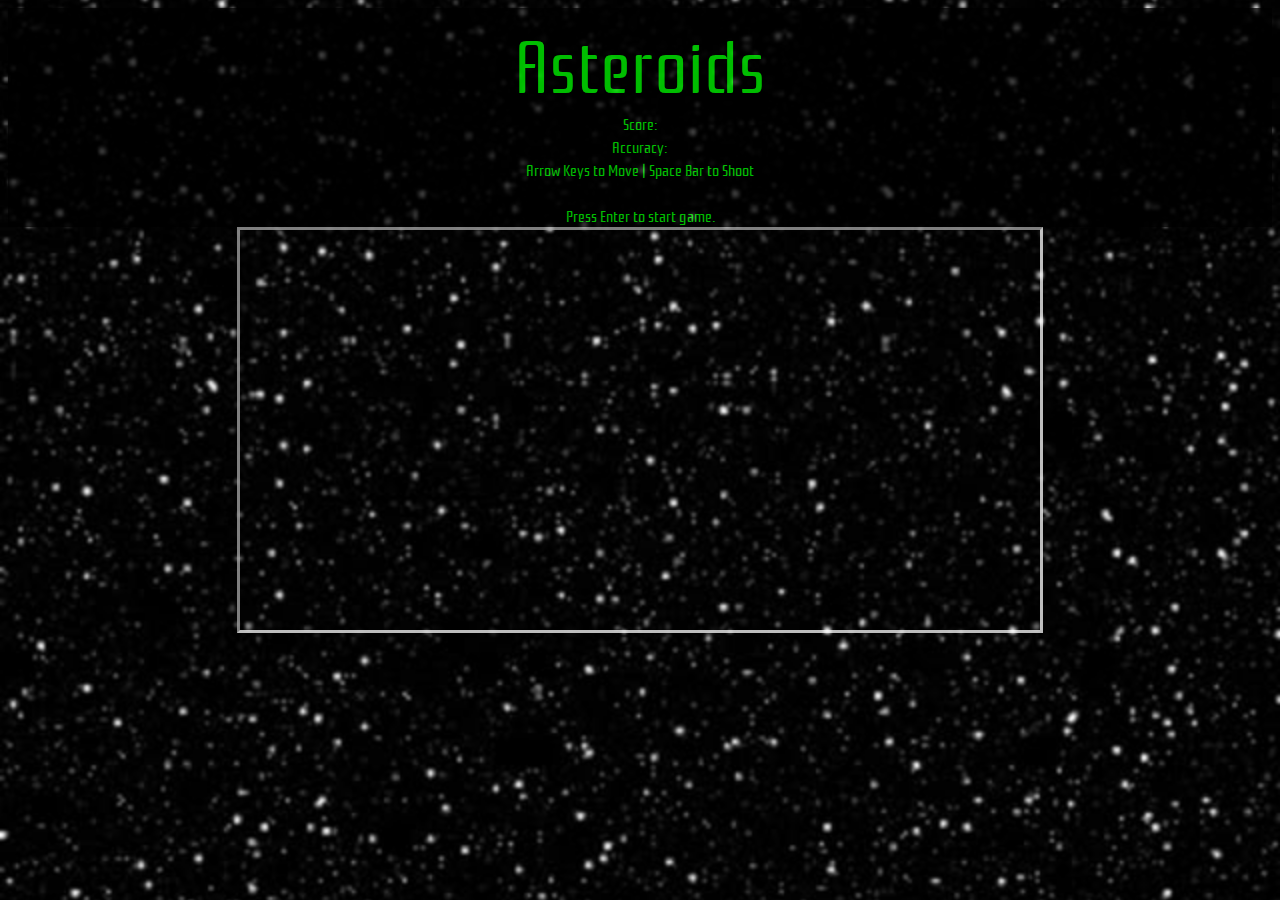
<file: asteroids.html>
<html>
<head>
	<script src="jquery-1.9.1.js"></script>
  <script src="keymaster.min.js"></script>
  <script src="asteroids.js"></script>
  <script src="asteroid.js"></script>
  <script src="game.js"></script>
  <script src="ship.js"></script>
  <script src="bullet.js"></script>
  <script src="app.js"></script>
  <link rel="stylesheet" type="text/css" href="asteroids.css">
  <link href='http://fonts.googleapis.com/css?family=Rationale' rel='stylesheet' type='text/css'>
</head>
<body>
	<div id="info-container">
    <div id="title">Asteroids</div>
		<div id="score-wrapper">Score: <span id="score"></span></div>
		<div id="accuracy-wrapper">Accuracy: <span id="accuracy"></span></div>
    <div id="instructions">Arrow Keys to Move | Space Bar to Shoot<br /><br />Press Enter to start game. </div>
	</div>
  <div id="game"></div>


</body>
</html>
</file>
<file: asteroids.css>
body {
	background: url('background.jpg') no-repeat center center fixed; 
  -webkit-background-size: cover;
  -moz-background-size: cover;
  -o-background-size: cover;
  background-size: cover;

	font-family: 'Rationale', sans-serif;
	color: white;
	text-align: center;
	opacity: 0.74;

}

#game-canvas{
	border: 3px inset white;
}

#info-container {
	color: #00FF00;
	background-color: black;
}

#title {
	font-size: 74px;
}
</file>
